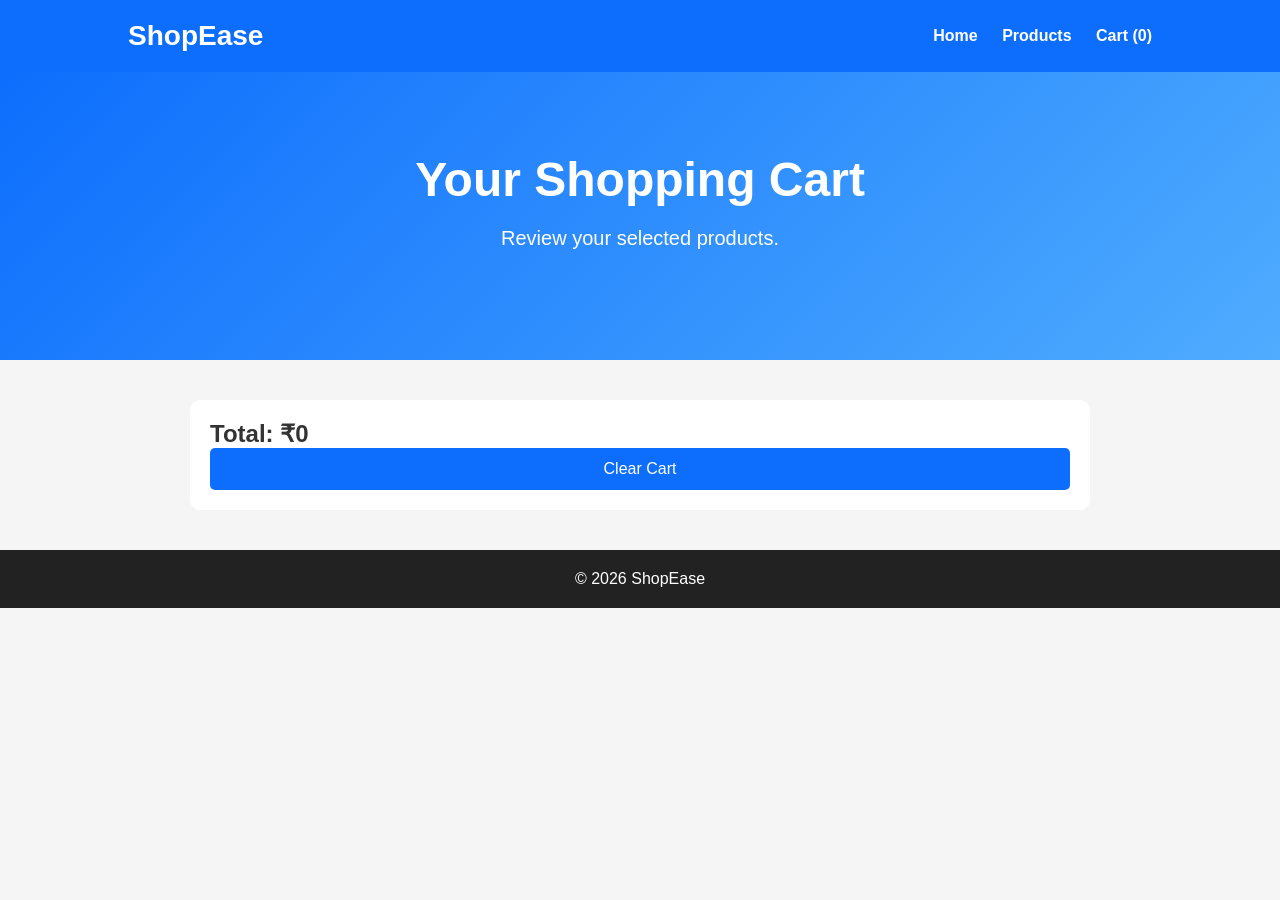
<file: cart.html>
<!DOCTYPE html>
<html lang="en">
<head>
<meta charset="UTF-8">
<meta name="viewport" content="width=device-width, initial-scale=1.0">
<title>Shopping Cart | ShopEase</title>
<link rel="stylesheet" href="style.css">
</head>

<body>

<header>

<div class="logo">ShopEase</div>

<nav>
<a href="index.html">Home</a>
<a href="products.html">Products</a>
<a href="cart.html">
Cart (<span id="cart-count">0</span>)
</a>
</nav>

</header>

<section class="hero">

<h1>Your Shopping Cart</h1>
<p>Review your selected products.</p>

</section>

<div class="cart-container">

<div id="cart-items"></div>

<h2 id="total-price">Total: ₹0</h2>

<button id="clear-cart">Clear Cart</button>

</div>

<footer>

<p>© 2026 ShopEase</p>

</footer>

<script src="cart.js"></script>

</body>
</html>
</file>
<file: style.css>
*{
    margin:0;
    padding:0;
    box-sizing:border-box;
    font-family:Arial,Helvetica,sans-serif;
}

body{
    background:#f5f5f5;
    color:#333;
}

header{
    background:#0d6efd;
    color:white;
    display:flex;
    justify-content:space-between;
    align-items:center;
    padding:20px 10%;
    position:sticky;
    top:0;
}

.logo{
    font-size:28px;
    font-weight:bold;
}

nav a{
    color:white;
    text-decoration:none;
    margin-left:20px;
    font-weight:bold;
    transition:.3s;
}

nav a:hover{
    color:#ffd700;
}

.hero{
    text-align:center;
    padding:80px 20px;
    background:linear-gradient(135deg,#0d6efd,#4facfe);
    color:white;
}

.hero h1{
    font-size:48px;
    margin-bottom:20px;
}

.hero p{
    font-size:20px;
    margin-bottom:30px;
}

.btn{
    background:#fff;
    color:#0d6efd;
    padding:12px 30px;
    border-radius:5px;
    text-decoration:none;
    font-weight:bold;
}

.btn:hover{
    background:#ffd700;
    color:#000;
}

.features{
    display:grid;
    grid-template-columns:repeat(auto-fit,minmax(250px,1fr));
    gap:20px;
    padding:50px 10%;
}

.feature{
    background:white;
    padding:30px;
    border-radius:10px;
    text-align:center;
    box-shadow:0 5px 15px rgba(0,0,0,.1);
}

.feature h2{
    color:#0d6efd;
    margin-bottom:15px;
}

.products{
    display:grid;
    grid-template-columns:repeat(auto-fit,minmax(250px,1fr));
    gap:20px;
    padding:50px 10%;
}

.card{
    background:white;
    border-radius:10px;
    overflow:hidden;
    box-shadow:0 5px 15px rgba(0,0,0,.1);
}

.card img{
    width:100%;
    height:220px;
    object-fit:cover;
}

.card-body{
    padding:20px;
}

.card-body h3{
    margin-bottom:10px;
}

.price{
    color:#0d6efd;
    font-size:22px;
    font-weight:bold;
    margin:10px 0;
}

button{
    width:100%;
    padding:12px;
    border:none;
    background:#0d6efd;
    color:white;
    cursor:pointer;
    border-radius:5px;
    font-size:16px;
}

button:hover{
    background:#084298;
}

.cart-container{
    width:90%;
    max-width:900px;
    margin:40px auto;
    background:white;
    padding:20px;
    border-radius:10px;
}

footer{
    background:#222;
    color:white;
    text-align:center;
    padding:20px;
    margin-top:40px;
}

@media(max-width:768px){

header{
    flex-direction:column;
}

nav{
    margin-top:15px;
}

.hero h1{
    font-size:32px;
}

.hero p{
    font-size:18px;
}

} .controls{
display:flex;
justify-content:center;
gap:20px;
padding:30px;
flex-wrap:wrap;
}

.controls input,
.controls select{

padding:12px;
width:280px;
border:1px solid #ccc;
border-radius:6px;
font-size:16px;

}
</file>
